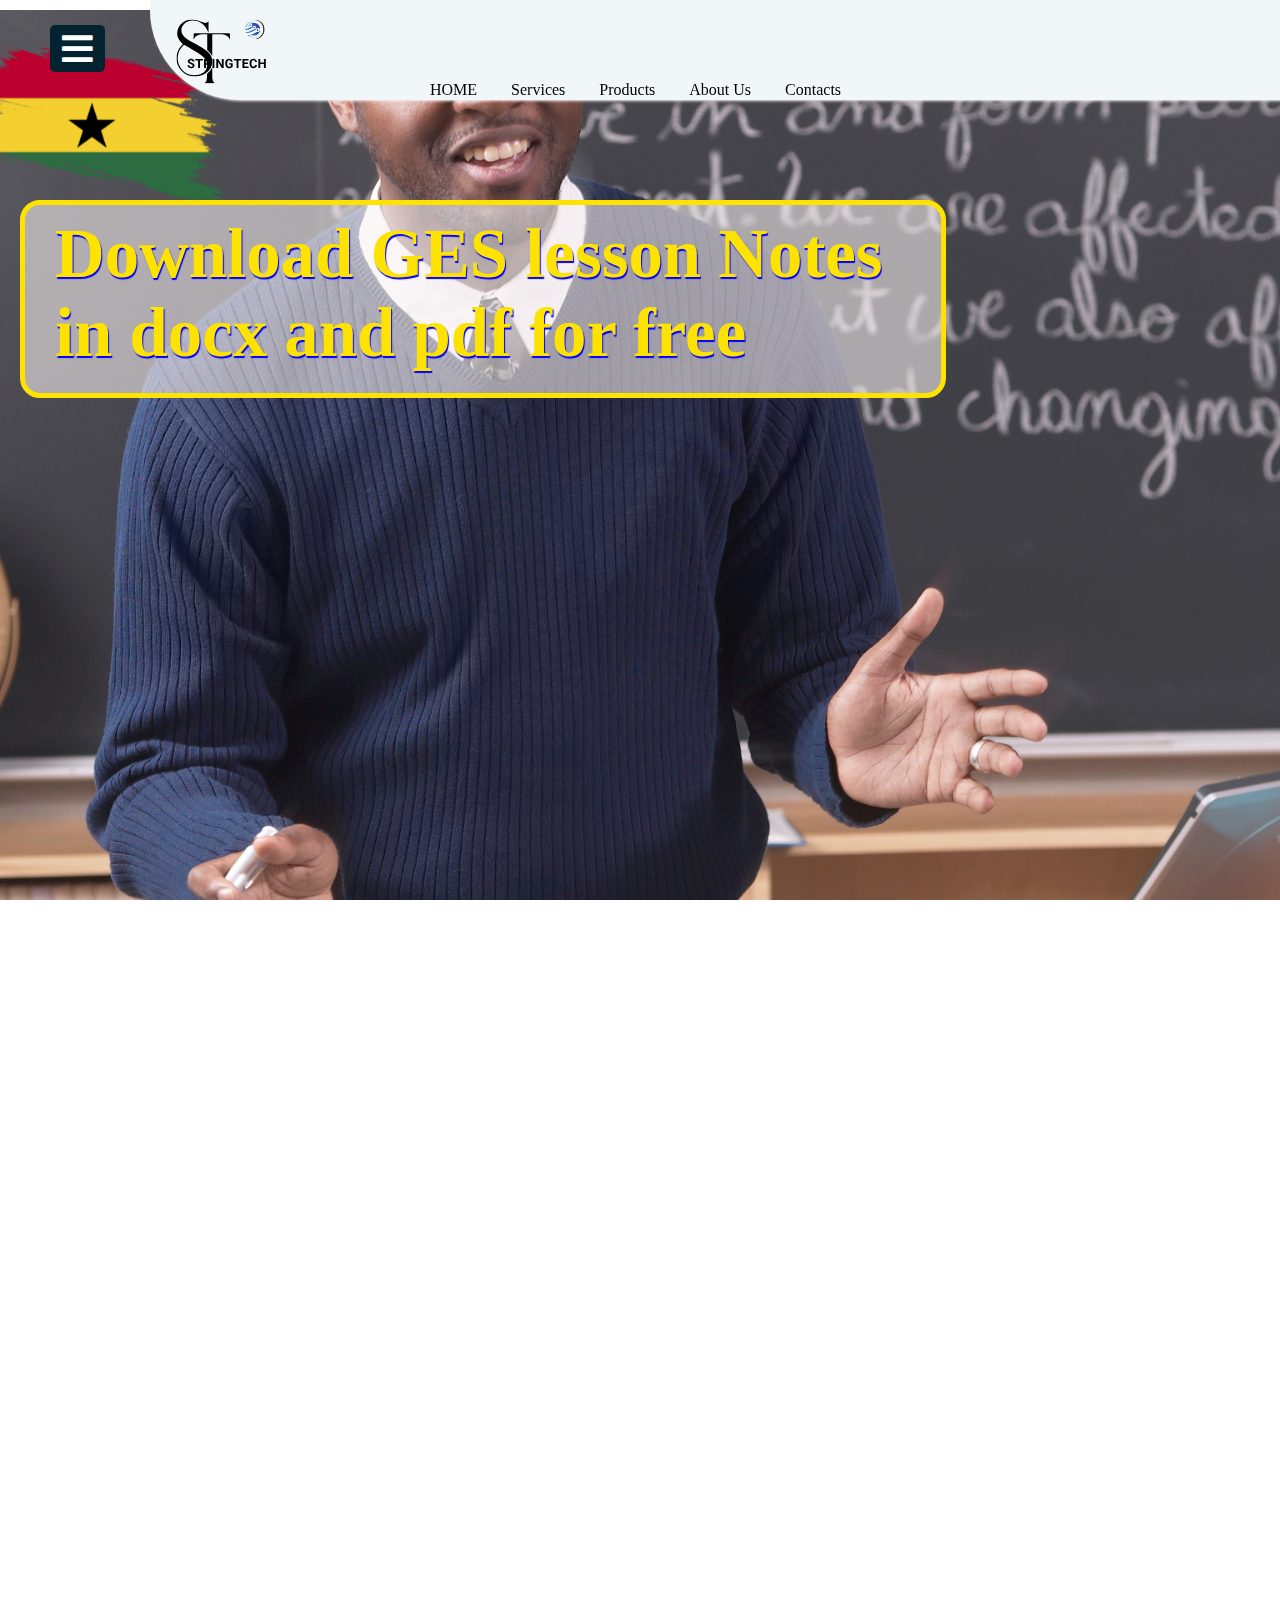
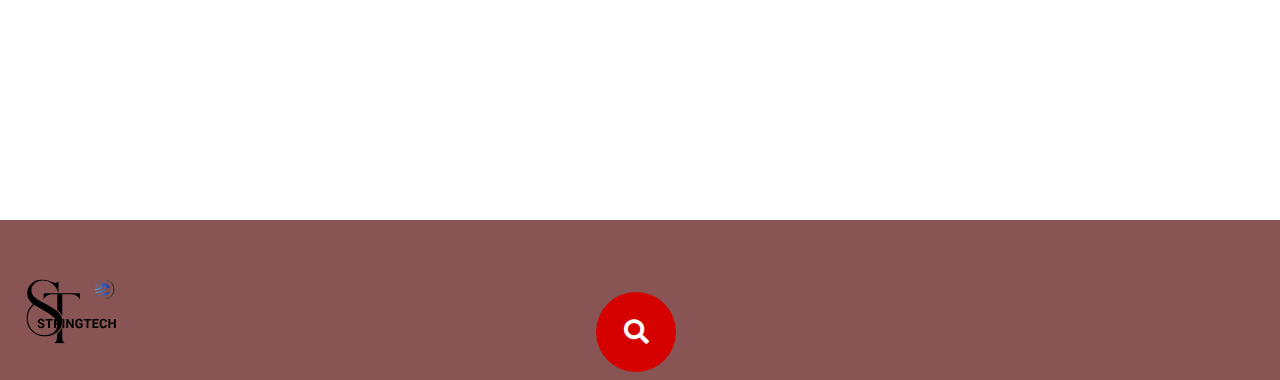
<file: index.html>
<!DOCTYPE html>
<html lang="en">

<head>
    <meta charset="UTF-8">
    <meta name="viewport" content="width=device-width, initial-scale=1.0">
    <title>GES Materials</title>
    <link rel="icon" type="image/x-icon" href="/images/stringTechLogo.svg">



    <link rel="stylesheet" href="https://use.fontawesome.com/releases/v5.6.3/css/all.css">


    <link rel="stylesheet" href="styles.css">
    <link rel="icon" type="image/x-icon" href="/images/stringTechLogo.svg">
    <link rel="stylesheet" href="sidebar.css">
</head>

<body>
    <input type="checkbox" id="check">
    <label for="check">
        <i class="fas fa-bars" id="btn"></i>
        <i class="fas fa-times" id="cancel"></i>
    </label>
    <div class="sidebar">
        <h1 class="header"> StringTech</h1>
        <ul>
            <li><a href="#"><i class="fas fa-qrcode "></i>Home</a></li>
            <li><a href="#"><i class="fas fa-link "></i>Lessons Notes</a></li>
            <li><a href="#"><i class="fas fa-stream "></i>Free Notes</a></li>
            <li><a href="#"><i class="fas fa-calendar-week "></i>Programs </a></li>
            <li><a href="#"><i class="far fa-question-circle "></i>Web development Class</a></li>
            <li><a href="#"><i class="fas fa-sliders-h "></i>Learn CSS</a></li>
            <li><a href="#"><i class="far fa-envelope "></i>Contact Us</a></li>
        </ul>
    </div>
    <div class="main-content">
        <nav>
            <div class="logo">
                <img src="./images/stringTechLogo.svg" alt="">
            </div>

            <div class="menu">
                <ul>
                    <li>HOME</li>
                    <li>Services</li>
                    <li>Products</li>
                    <li>About Us</li>
                    <li>Contacts</li>
                </ul>
            </div>
        </nav>


        <header>
            <div class="buy-Now">
                <h1>

                    Download GES lesson Notes in docx and pdf for free

                </h1>
            </div>
        </header>


        <section>
            <div class="container reveal ">
                <div class="profile first reveal">
                    <h2><a href="/files/BASIC 8 COMPUTING.pdf">Download</a>
                    </h2>
                    <h3>BS 8 Computing pdf</h3>
                </div>
                <div class="profile second reveal ">
                    <h2><a href="/files/BASIC 8 COMPUTING.pdf">Download</a>
                    </h2>
                    <h3>Social Studies Notes</h3>
                </div>
                <div class="profile third reveal">
                    <h2><a href="/files/BASIC 8 COMPUTING.pdf">Download</a>
                    </h2>
                    <h3>Social Studies Notes</h3>
                </div>
            </div>
            <div class="container">
                <div class="profile third reveal">
                    <h2><a href="/files/BASIC 8 COMPUTING.pdf">Download</a>
                    </h2>
                    <h3>Social Studies Notes</h3>
                </div>
                <div class="profile third reveal">
                    <h2><a href="/files/BASIC 8 COMPUTING.pdf">Download</a>
                    </h2>
                    <h3>Social Studies Notes</h3>
                </div>
                <div class="profile third reveal">
                    <h2><a href="/files/BASIC 8 COMPUTING.pdf">Download</a>
                    </h2>
                    <h3>Social Studies Notes</h3>
                </div>
            </div>
    </div>
    </section>
    <section>
        <div class="container reveal ">
            <div class="profile first reveal">
                <h2><a href="/files/BASIC 8 COMPUTING.pdf">Download</a>
                </h2>
                <h3>BS 8 Computing pdf</h3>
            </div>
            <div class="profile second reveal ">
                <h2><a href="/files/BASIC 8 COMPUTING.pdf">Download</a>
                </h2>
                <h3>Social Studies Notes</h3>
            </div>
            <div class="profile third reveal">
                <h2><a href="/files/BASIC 8 COMPUTING.pdf">Download</a>
                </h2>
                <h3>Social Studies Notes</h3>
            </div>
        </div>
        <div class="container">
            <div class="profile third reveal">
                <h2><a href="/files/BASIC 8 COMPUTING.pdf">Download</a>
                </h2>
                <h3>Social Studies Notes</h3>
            </div>
            <div class="profile third reveal">
                <h2><a href="/files/BASIC 8 COMPUTING.pdf">Download</a>
                </h2>
                <h3>Social Studies Notes</h3>
            </div>
            <div class="profile third reveal">
                <h2><a href="/files/BASIC 8 COMPUTING.pdf">Download</a>
                </h2>
                <h3>Social Studies Notes</h3>
            </div>
        </div>
        </div>
    </section>

    <footer>


        <div class="footer-container">
            <p></p>
            <img src="./images/stringTechLogo.svg" alt="">
            <div class="search-container">
                <input type="search" placeholder="search">
                <div class="btn">
                    <i class="fas fa-search"></i>
                </div>
            </div>

        </div>

    </footer>




    </section>
    </div>
    <script src="script.js"></script>
</body>



</html>
</file>
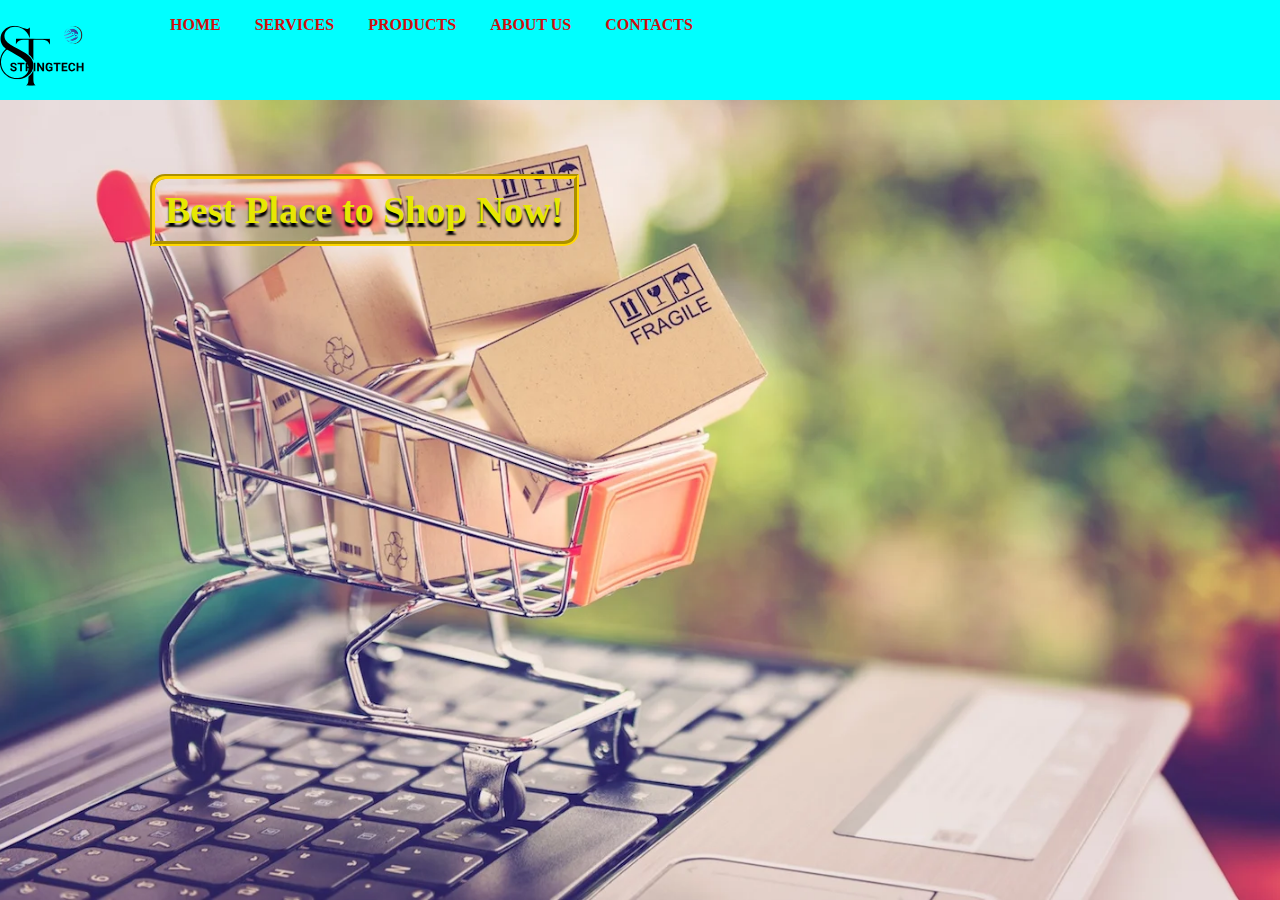
<file: Assinment/index.html>
<!DOCTYPE html>
<html lang="en">
<link rel="stylesheet" href="styles.css">

<head>
    <meta charset="UTF-8">
    <meta name="viewport" content="width=device-width, initial-scale=1.0">
    <title>Assignment</title>
    <link rel="icon" type="image/x-icon" href="/menu with header/images/stringTechLogo.svg">
</head>

<body>
    <nav>
        <div class="logo">
            <img src="./images/stringTechLogo.svg" alt="">
        </div>

        <div class="menu">
            <ul>

                <li><a href="#">HOME</a></li>
                <li><a href="#">Services</a></li>
                <li><a href="#">Products</a></li>
                <li><a href="#">About Us</a></li>
                <li><a href="#">Contacts</a></li>
            </ul>
        </div>

    </nav>
    <div class="buy-Now">
        <h1>
            <p>
                <a href="">Best Place to Shop Now!</a>
            </p>
        </h1>
    </div>


    <header>

    </header>
</body>

</html>
</file>
<file: styles.css>
body {
    margin: 0;
    padding: 0;
}




nav {
    display: flex;
    position: fixed;
    margin-top: 0px;
    margin-left: 150px;
    background-color: #F1F6F9;
    height: 100px;
    width: 100%;
    box-shadow: 2px 1px 3px #F8F1F1;
    z-index: 0;
    border-radius: 0px 0px 0px 90px;

}

.logo {
    position: absolute;
    margin-top: -40px;
    width: 80%;
    height: 160px;

}

.logo>img {

    width: 160px;
    height: 160px;

}

.menu {
    display: flex;
    position: relative;
    top: 40px;
}

.menu ul {
    align-items: center;
    align-content: center;
    text-align: center;
    margin-left: 250px;
}

.menu ul li {
    display: inline;
    padding-left: 30px;


}



.buy-Now {
    position: absolute;
    width: 70%;
    color: #FFE300;
    border: 5px solid #FFE300;
    padding: 10px;
    border-radius: 20px;
    text-shadow: 2px 2px 1px #F8F1F1;
    z-index: -1;
    top: 200px;
    margin-left: 20px;
    background-color: #F8F1F195;

}

.buy-Now h1 {
    font-size: 4.3rem;
    text-shadow: 1px 2px 1px blue;
    padding-bottom: 10px;
    margin-left: 20px;
}

.container {
    position: relative;
    display: flex;
    background-color: rgb(255, 255, 255);
    gap: 40px;
    margin-left: 150px;
    width: 70%;
    z-index: -1;



}

.profile {
    position: absolute;
    height: 200px;
    background-color: #a91717;
    width: 200px;
    margin-top: 30px;
    border-radius: 20px;
    transition: all 0.25s;


}

.profile:hover {
    transform: rotate(45deg);
    transform: translateX(10px);
    transform: matrix3d(30deg);
    background-color: #FFE300;
}

h2 {

    border: 1px groove #FFE300;
    background-color: #FFE300;
    padding: 20px;

}


@media (max-width: 780px) {

    header {
        background-repeat: no-repeat;
        background-position: left bottom;
        background-size: cover;
    }

    .container {
        flex-direction: column;

    }

    header {
        height: 70vh;
    }

    .buy-Now {
        font-size: 10px;
        bottom: 10px;
        padding-bottom: 70px;

    }

    .buy-Now h1 {
        font-size: 2.3rem;
        text-shadow: 1px 2px 1px blue;
        padding-bottom: 10px;
    }

    .menu {
        display: none;
    }

    .logo {
        margin-left: 30px;
    }

    nav {
        width: 100%;
        margin-left: 85xp;
        border-radius: 70px 10px 1px 0px;
    }

    .container {

        margin-left: 28px;

    }

    .search-container {

        left: 10%;
        top: 45%;


    }
}


.second {
    position: relative;
    transform: translateY(150px);
    opacity: 0;
    transition: all 500ms ease-in;
    overflow: hidden;
}

.second.active {
    transform: translateY(0);
    opacity: 1;
    overflow: hidden;
}

.first {
    position: relative;
    transform: rotate(45deg);
    opacity: 0;
    transition: all 500ms ease-in left;
    overflow: hidden;
}

.first.active {
    transform: rotate(0deg);
    opacity: 1;
    overflow: hidden;
}

.third {
    position: relative;
    transform: translateX(200px);
    opacity: 0;
    transition: all 5s ease-in right;
    overflow: hidden;
}

.third.active {
    transform: translateX(0px);
    opacity: 1;
    overflow: hidden;
}

.footer-container {
    position: relative;
    background-color: #885454;
    height: 100%;
    z-index: 1;
    display: flex;

}

footer img {
    width: 160px;
    height: 160px;
}

.search-container {
    position: absolute;
    left: 48%;
    top: 45%;
    transform: (-50%, -50%);
    padding: 10px;

}

input {
    height: 60px;
    width: 0px;
    outline: none;
    padding: 0 20px;
    color: black;
    font-size: 20px;
    box-sizing: border-box;
    border: 1px solid #d50000;
    border-radius: 50px;
    transition: all .7s;
}

::placeholder {
    color: grey;
}

.btn {
    position: absolute;
    right: 0;
    top: 0;
    background: #d50000;
    line-height: 80px;
    height: 80px;
    width: 80px;
    text-align: center;
    border-radius: 50%;
    cursor: pointer;
}

.btn i {
    font-size: 25px;
    line-height: 80px;
    color: white;
    transition: all .7s ease-in;

}

.search-container:hover input {
    width: 240px;
}

.search-container:hover i {
    transform: rotate(-350deg);
}
</file>
<file: sidebar.css>
* {
    margin: 0;
    padding: 0;
    list-style: none;
    text-decoration: none;
}

header {
    position: relative;
    background-image: url(/bakg.png);
    background-position: center;
    background-repeat: no-repeat;
    background-size: cover;
    height: 100vh;
    z-index: -1;
}

.sidebar {
    margin-top: 0;
    position: fixed;
    left: -250px;
    width: 250px;
    height: 100%;
    z-index: 1;
    background-color: #042331;
    transition: all .5s ease;
}

.sidebar .header {
    font-size: 28px;
    text-align: center;
    color: white;
    line-height: 70px;
    background: #063146;
    user-select: none;

}

.sidebar ul a {
    display: block;
    height: 100%;
    width: 100%;
    line-height: 65px;
    font-size: 20px;
    color: white;
    padding-left: 30px;
    box-sizing: border-box;
    border-top: 1px solid rgb(255, 255, 255, .1);
    border-bottom: 1px solid black;
    transition: .4s;


}

.sidebar ul li:hover a {
    padding-left: 50px;
}

.sidebar ul a i {
    padding-right: 16px;
}

#check {
    display: none;
}

label #btn,
label #cancel {
    position: fixed;
    cursor: pointer;
    background: #042331;
    border-radius: 5px;

}

label #btn {
    left: 50px;
    top: 25px;
    font-size: 35px;
    color: white;
    padding: 6px 12px;
    transition: all .5s ease;

}

label #cancel {
    z-index: 1111;
    left: -120px;
    top: 17px;
    font-size: 30px;
    color: #0a5275;
    padding: 4px 9px;
    transition: all .5s ease;

}

#check:checked~.sidebar {
    left: 0;
}

#check:checked~label #btn {
    left: 150px;
    opacity: 0;
    pointer-events: none;
}

#check:checked~label #cancel {
    left: 195px;
}

#check:checked~.main-content {
    margin-left: 250px;

}

.main-content {
    transition: all 0.5s ease-in-out;
}
</file>
<file: Assinment/styles.css>
body {
    margin: 0;
    padding: 0;
}

li {
    display: inline;
    margin-left: 30px;
    text-transform: uppercase;
    font-weight: bold;
}

nav {
    display: flex;
    height: 100px;
    width: 100%;
    background-color: aqua;
    position: fixed;
}

img {
    height: 150px;
    width: 150px;
    margin: -25px;
    margin-top: -30px;
}

header {
    background-image: url(/images/ecommerce.webp);
    height: 100vh;
    background-attachment: fixed;
    background-position: center;
    background-size: cover;
    background-repeat: no-repeat;
}

.buy-Now a {
    list-style-type: none;
    text-decoration: none;
    color: rgb(231, 231, 3);
    border: 5px groove gold;
    padding: 10px;
    border-radius: 15px 0px 15px;

}

.buy-Now {
    position: absolute;
    margin: 150px;
    text-shadow: 0.1px 4px 2px black;
    font-size: larger;
}

.menu a {
    text-decoration: none;
    color: rgb(209, 14, 14);

}
</file>
